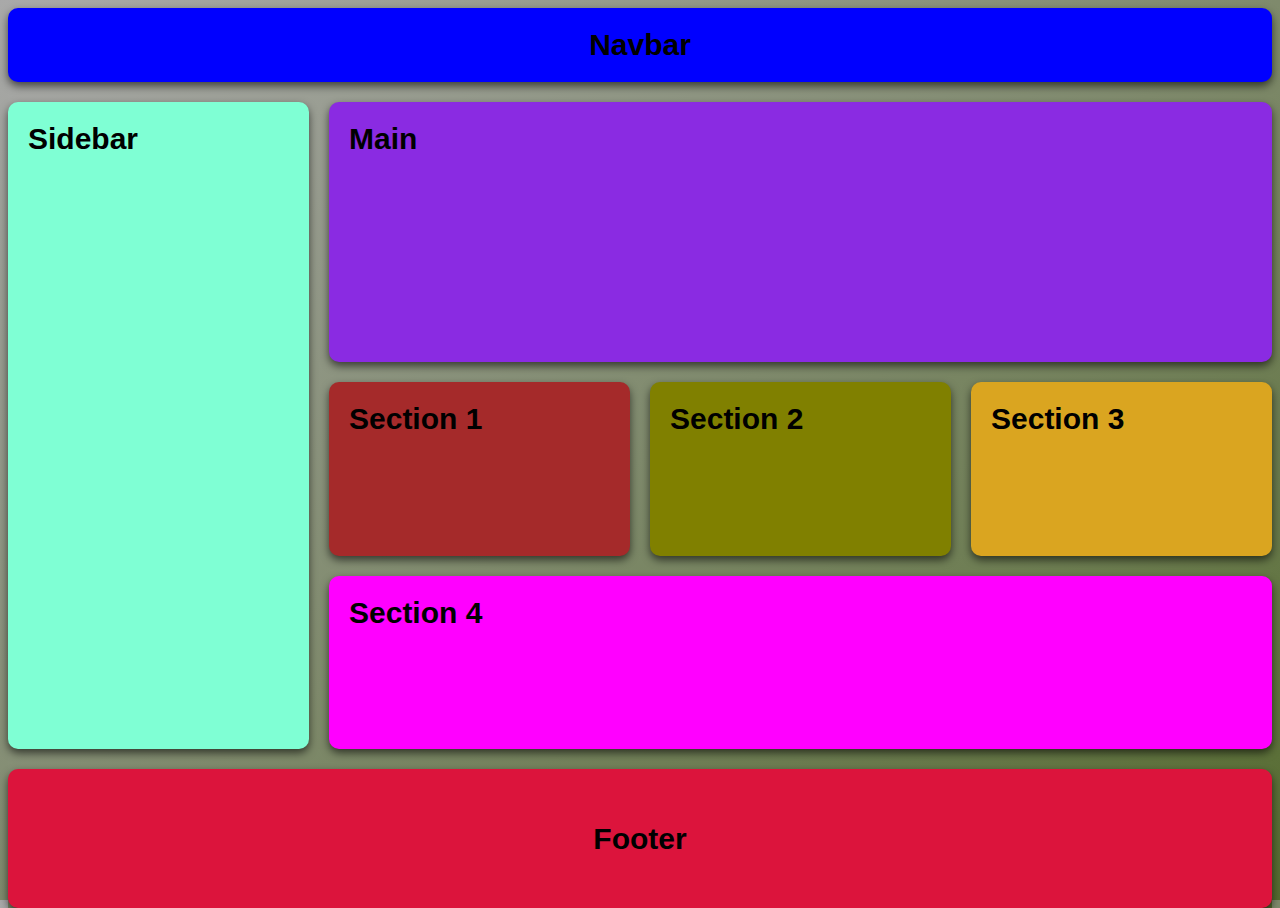
<file: grid.html>
<!DOCTYPE html>
<html lang="en">
<head>
    <meta charset="UTF-8">
    <meta name="viewport" content="width=device-width, initial-scale=1.0">
    <title>Simple grid layout</title>
    <link rel="stylesheet" href="style.css">
</head>
<body>
    <div class="page">
        <nav>Navbar</nav>
        <main>Main</main>
        <div id="sidebar">Sidebar</div>
        <div id="section1">Section 1</div>
        <div id="section2">Section 2</div>
        <div id="section3">Section 3</div>
        <div id="section4">Section 4</div>
        <footer>Footer</footer>
    </div>
</body>
</html>
</file>
<file: style.css>
body,html{
    font-family: Arial, Helvetica, sans-serif;
    height: 100vh;
    background: linear-gradient(to bottom right,darkgrey,darkolivegreen);
    transition: background-color 0.6s;
}
.page{
    display: grid;
    grid-template-columns: 1fr 1fr 1fr 1fr;
    grid-template-rows: 0.2fr 1.5fr 1fr 1fr 0.8fr;
    grid-template-areas: 
    "Navbar Navbar Navbar Navbar"
    "Sidebar Main Main Main"
    "Sidebar Section1 Section2 Section3"
    "Sidebar Section4 Section4 Section4"
    "Footer Footer Footer Footer";
    gap: 20px;
    height: 100%;
    animation: fadeIn 1s ease-in-out;
}
nav,main,#sidebar,#section1,#section2,#section3,#section4,footer{
    border-radius: 10px;
    box-shadow: 0 4px 8px rgba(0,0,0,0.6);
    transition: transform 0.3s,box-shadow 0.3s;
}
nav:hover,main:hover,#sidebar:hover,#section1:hover,#section2:hover,#section3:hover,#section4:hover,footer:hover{
    box-shadow: 0 4px 8px rgba(0,0,0,0.6);
    transform: scale(1.03);
}
nav{
    grid-area: Navbar;
    padding: 20px;
    display: flex;
    justify-content: center;
    align-items: center;
    font-size: 30px;
    font-weight: bolder;
    background-color: blue;
}
main{
    grid-area: Main;
    padding: 20px;
    font-size: 30px;
    font-weight: bolder;
    background-color: blueviolet;
}
#sidebar{
    grid-area: Sidebar;
    padding: 20px;
    font-size: 30px;
    font-weight: bolder;
    background-color: aquamarine;
}
#section1{
    grid-area: Section1;
    padding: 20px;
    font-size: 30px;
    font-weight: bolder;
background-color: brown;
}
#section2{ 
    grid-area: Section2;
    padding: 20px;
    font-size: 30px;
    font-weight: bolder;
    background-color: olive;
}
#section3{
    grid-area: Section3;
    padding: 20px;
    font-size: 30px;
    font-weight: bolder;
    background-color: goldenrod;
}
#section4{
    grid-area: Section4;
    padding: 20px;
    font-size: 30px;
    font-weight: bolder;
    background-color: fuchsia;
}
footer{
    grid-area: Footer;
    padding: 20px;
    display: flex;
    justify-content: center;
    align-items: center;
    font-size: 30px;
    font-weight: bolder;
    background-color: crimson;
}

@media(max-width:768px){
    .page{
        grid-template-columns: 1fr;
        grid-template-areas:
        "Navbar"
        "Sidebar"
        "Main"
        "Section1"
        "Section2"
        "Section3"
        "Section4"
        "Footer" ;
    }
}

@keyframes fadeIn{
    from{
        opacity: 0;
    }
    to{
        opacity: 2;
    }
}
</file>
